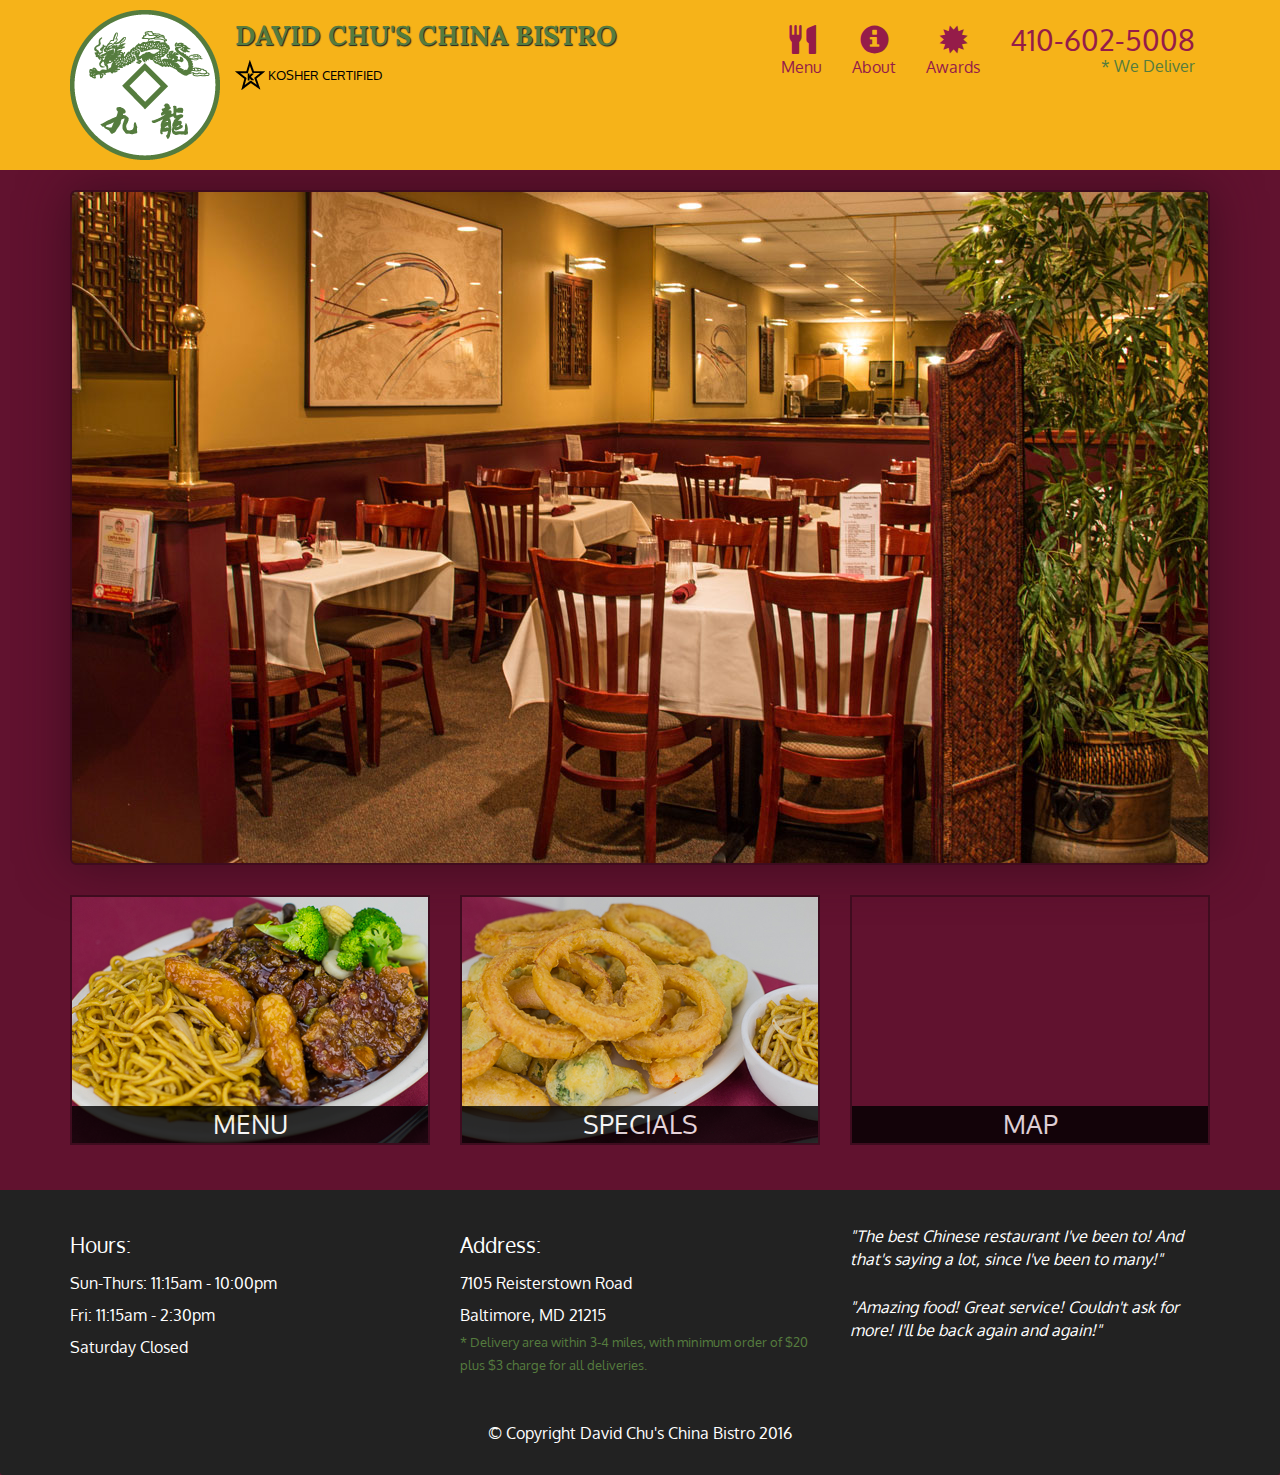
<file: site/corsera-project/index.html>
<!doctype html>
<html lang="en">
  <head>
    <meta charset="utf-8">
    <meta http-equiv="X-UA-Compatible" content="IE=edge">
    <meta name="viewport" content="width=device-width, initial-scale=1">
    <title>David Chu's China Bistro</title>
    <link rel="stylesheet" href="css/bootstrap.min.css">
    <link rel="stylesheet" href="css/styles.css">
    <link href='https://fonts.googleapis.com/css?family=Oxygen:400,300,700' rel='stylesheet' type='text/css'>
    <link href='https://fonts.googleapis.com/css?family=Lora' rel='stylesheet' type='text/css'>
  </head>
<body>
  <header>
    <nav id="header-nav" class="navbar navbar-default">
      <div class="container">
        <div class="navbar-header">
          <a href="index.html" class="pull-left visible-md visible-lg">
            <div id="logo-img"></div>
          </a>

          <div class="navbar-brand">
            <a href="index.html"><h1>David Chu's China Bistro</h1></a>
            <p>
              <img src="images/star-k-logo.png" alt="Kosher certification">
              <span>Kosher Certified</span>
            </p>
          </div>

          <button id="navbarToggle" type="button" class="navbar-toggle collapsed" data-toggle="collapse" data-target="#collapsable-nav" aria-expanded="false">
            <span class="sr-only">Toggle navigation</span>
            <span class="icon-bar"></span>
            <span class="icon-bar"></span>
            <span class="icon-bar"></span>
          </button>
        </div>
        
        <div id="collapsable-nav" class="collapse navbar-collapse">
           <ul id="nav-list" class="nav navbar-nav navbar-right">
            <li class="visible-xs active">
              <a href="index.html">
                <span class="glyphicon glyphicon-home"></span> Home</a>
            </li>
            <li>
              <a href="menu-categories.html">
                <span class="glyphicon glyphicon-cutlery"></span><br class="hidden-xs"> Menu</a>
            </li>
            <li>
              <a href="#">
                <span class="glyphicon glyphicon-info-sign"></span><br class="hidden-xs"> About</a>
            </li>
            <li>
              <a href="#">
                <span class="glyphicon glyphicon-certificate"></span><br class="hidden-xs"> Awards</a>
            </li>
            <li id="phone" class="hidden-xs">
              <a href="tel:410-602-5008">
                <span>410-602-5008</span></a><div>* We Deliver</div>
            </li>
          </ul><!-- #nav-list -->
        </div><!-- .collapse .navbar-collapse -->
      </div><!-- .container -->
    </nav><!-- #header-nav -->
  </header>

  <div id="call-btn" class="visible-xs">
    <a class="btn" href="tel:410-602-5008">
    <span class="glyphicon glyphicon-earphone"></span>
    410-602-5008
    </a>
  </div>
  <div id="xs-deliver" class="text-center visible-xs">* We Deliver</div>

  <div id="main-content" class="container">
    <div class="jumbotron">
      <img src="images/jumbotron_768.jpg" alt="Picture of restaurant" class="img-responsive visible-xs">
    </div>

    <div id="home-tiles" class="row">
      <div class="col-md-4 col-sm-6 col-xs-12">
        <a href="menu-categories.html"><div id="menu-tile"><span>menu</span></div></a>
      </div>
      <div class="col-md-4 col-sm-6 col-xs-12">
        <a href="single-category.html"><div id="specials-tile"><span>specials</span></div></a>
      </div>
      <div class="col-md-4 col-sm-12 col-xs-12">
        <a href="https://www.google.com/maps/place/David+Chu's+China+Bistro/@39.3635874,-76.7138622,17z/data=!4m6!1m3!3m2!1s0x89c81a14e7817803:0xab20a0e99daa17ea!2sDavid+Chu's+China+Bistro!3m1!1s0x89c81a14e7817803:0xab20a0e99daa17ea" target="_blank">
          <div id="map-tile">
            <iframe src="https://www.google.com/maps/embed?pb=!1m18!1m12!1m3!1d3084.675372390488!2d-76.71386218529199!3d39.3635874269356!2m3!1f0!2f0!3f0!3m2!1i1024!2i768!4f13.1!3m3!1m2!1s0x89c81a14e7817803%3A0xab20a0e99daa17ea!2sDavid+Chu&#39;s+China+Bistro!5e0!3m2!1sen!2sus!4v1452824864156" width="100%" height="250" frameborder="0" style="border:0" allowfullscreen></iframe>
            <span>map</span>
          </div>
        </a>
      </div>
    </div><!-- End of #home-tiles -->
  </div><!-- End of #main-content -->

  <footer class="panel-footer">
    <div class="container">
      <div class="row">
        <section id="hours" class="col-sm-4">
          <span>Hours:</span><br>
          Sun-Thurs: 11:15am - 10:00pm<br>
          Fri: 11:15am - 2:30pm<br>
          Saturday Closed
          <hr class="visible-xs">
        </section>
        <section id="address" class="col-sm-4">
          <span>Address:</span><br>
          7105 Reisterstown Road<br>
          Baltimore, MD 21215
          <p>* Delivery area within 3-4 miles, with minimum order of $20 plus $3 charge for all deliveries.</p>
          <hr class="visible-xs">
        </section>
        <section id="testimonials" class="col-sm-4">
          <p>"The best Chinese restaurant I've been to! And that's saying a lot, since I've been to many!"</p>
          <p>"Amazing food! Great service! Couldn't ask for more! I'll be back again and again!"</p>
        </section>
      </div>
      <div class="text-center">&copy; Copyright David Chu's China Bistro 2016</div>
    </div>
  </footer>

  <!-- jQuery (Bootstrap JS plugins depend on it) -->
  <script src="js/jquery-2.1.4.min.js"></script>
  <script src="js/bootstrap.min.js"></script>
  <script src="js/script.js"></script>
</body>
</html>
</file>
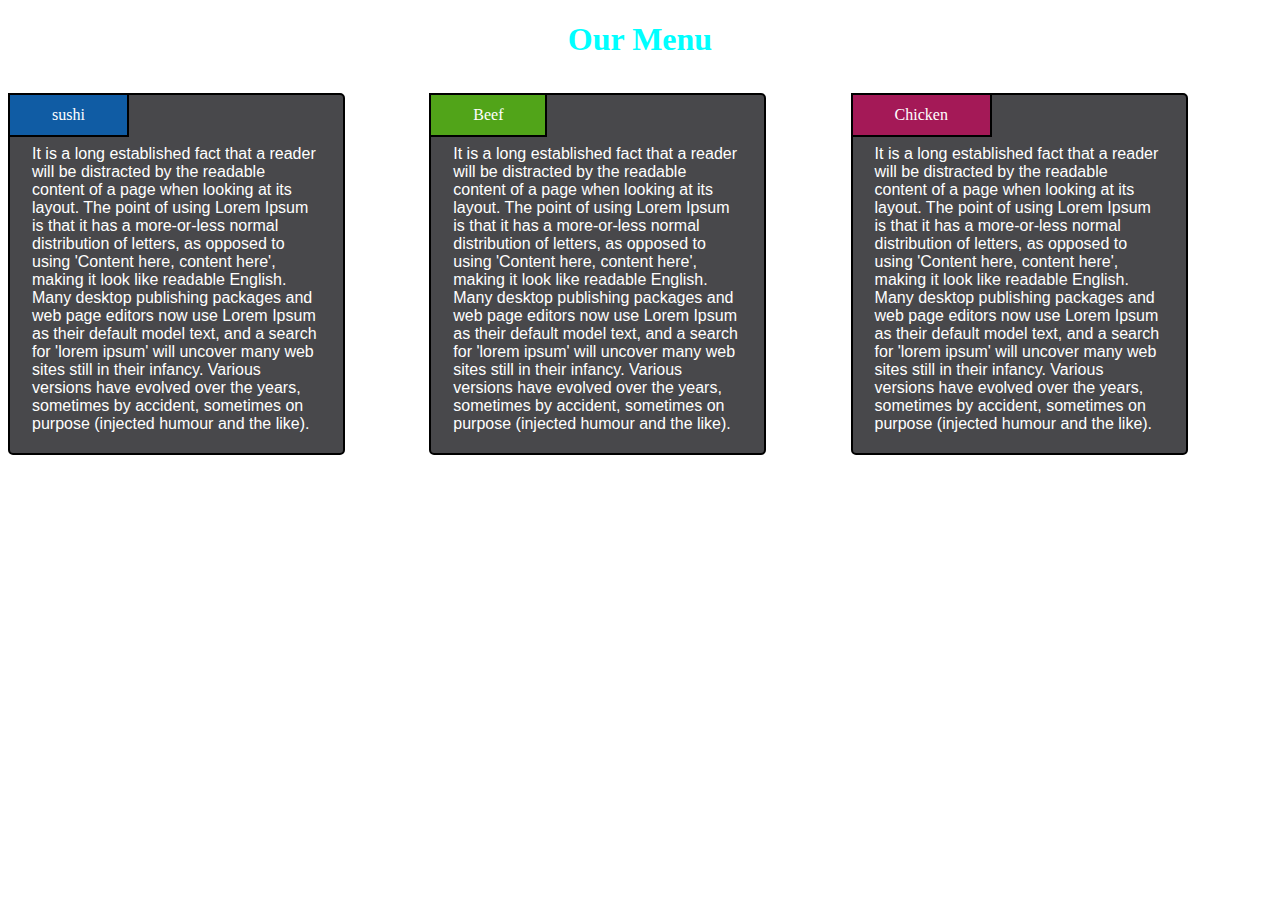
<file: site/mod2_solution/index.html>
<!DOCTYPE html>
<html lang="en">
  <head>
    <meta charset="UTF-8" />
    <meta name="viewport" content="width=device-width, initial-scale=1.0" />
    <link rel="stylesheet" href="css/style.css" type="text/css" />
    <title>solution</title>
  </head>
  <body>
    <h1>Our Menu</h1>
    <div class="row">
      <div class="container col-lg-4 col-md-6 col-sm-12">
        <div class="menu_title_s">sushi</div>
        <div class="menu_detail">
          It is a long established fact that a reader will be distracted by the
          readable content of a page when looking at its layout. The point of
          using Lorem Ipsum is that it has a more-or-less normal distribution of
          letters, as opposed to using 'Content here, content here', making it
          look like readable English. Many desktop publishing packages and web
          page editors now use Lorem Ipsum as their default model text, and a
          search for 'lorem ipsum' will uncover many web sites still in their
          infancy. Various versions have evolved over the years, sometimes by
          accident, sometimes on purpose (injected humour and the like).
        </div>
      </div>
      <div class="container col-lg-4 col-md-6 col-sm-12">
        <div class="menu_title_b">Beef</div>
        <div class="menu_detail">
          It is a long established fact that a reader will be distracted by the
          readable content of a page when looking at its layout. The point of
          using Lorem Ipsum is that it has a more-or-less normal distribution of
          letters, as opposed to using 'Content here, content here', making it
          look like readable English. Many desktop publishing packages and web
          page editors now use Lorem Ipsum as their default model text, and a
          search for 'lorem ipsum' will uncover many web sites still in their
          infancy. Various versions have evolved over the years, sometimes by
          accident, sometimes on purpose (injected humour and the like).
        </div>
      </div>
      <div class="container col-lg-4 col-md-12 col-sm-12">
        <div class="menu_title_c">Chicken</div>
        <div class="menu_detail">
          It is a long established fact that a reader will be distracted by the
          readable content of a page when looking at its layout. The point of
          using Lorem Ipsum is that it has a more-or-less normal distribution of
          letters, as opposed to using 'Content here, content here', making it
          look like readable English. Many desktop publishing packages and web
          page editors now use Lorem Ipsum as their default model text, and a
          search for 'lorem ipsum' will uncover many web sites still in their
          infancy. Various versions have evolved over the years, sometimes by
          accident, sometimes on purpose (injected humour and the like).
        </div>
      </div>
    </div>
  </body>
</html>
</file>
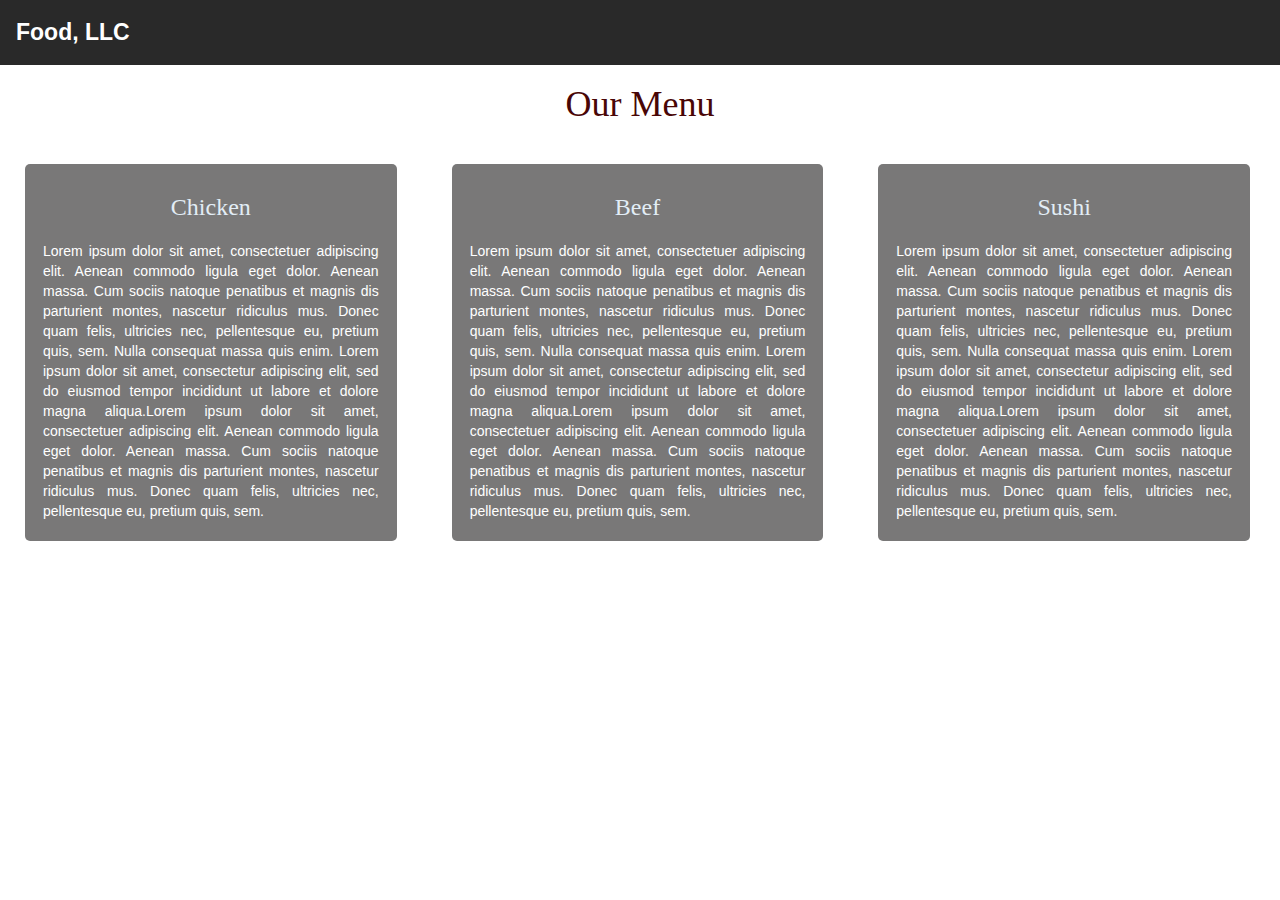
<file: site/module3-solution/index.html>
<!DOCTYPE html>
<html lang="en">
  <head>
    <meta charset="UTF-8" />
    <meta name="viewport" content="width=device-width, initial-scale=1.0" />
    <title>Module 3</title>
    <link
      rel="stylesheet"
      href="https://maxcdn.bootstrapcdn.com/bootstrap/3.3.7/css/bootstrap.min.css"
    />
    <link rel="stylesheet" href="style.css" />
  </head>
  <body>
    <header>
      <nav class="navbar" id="header">
        <div class="container">
          <div class="navbar-header">
            <button
              type="button"
              class="navbar-toggle collapsed"
              data-toggle="collapse"
              data-target="#my-nav"
              aria-expanded="false"
            >
              <span class="sr-only">Toggle navigation</span>
              <span class="icon-bar"></span>
              <span class="icon-bar"></span>
              <span class="icon-bar"></span>
            </button>
            <div class="nav-logo-title"><a href="#">Food, LLC</a></div>
          </div>
          <div class="collapse" id="my-nav">
            <ul class="nav navbar-nav visible-xs">
              <li><a class="menu-item" href="#">Chicken</a></li>
              <li><a class="menu-item" href="#">Beef</a></li>
              <li><a class="menu-item" href="#">Sushi</a></li>
            </ul>
          </div>
        </div>
      </nav>
    </header>
    <h1 class="main-text-title">Our Menu</h1>

    <div class="row">
      <div class="col-lg-4 col-md-6 col-sm-12">
        <section class="content">
          <h3 class="menu-title">Chicken</h3>
          <p class="menu-text">
            Lorem ipsum dolor sit amet, consectetuer adipiscing elit. Aenean
            commodo ligula eget dolor. Aenean massa. Cum sociis natoque
            penatibus et magnis dis parturient montes, nascetur ridiculus mus.
            Donec quam felis, ultricies nec, pellentesque eu, pretium quis, sem.
            Nulla consequat massa quis enim. Lorem ipsum dolor sit amet,
            consectetur adipiscing elit, sed do eiusmod tempor incididunt ut
            labore et dolore magna aliqua.Lorem ipsum dolor sit amet,
            consectetuer adipiscing elit. Aenean commodo ligula eget dolor.
            Aenean massa. Cum sociis natoque penatibus et magnis dis parturient
            montes, nascetur ridiculus mus. Donec quam felis, ultricies nec,
            pellentesque eu, pretium quis, sem.
          </p>
        </section>
      </div>
      <div class="col-lg-4 col-md-6 col-sm-12">
        <section class="content">
          <h3 class="menu-title">Beef</h3>
          <p class="menu-text">
            Lorem ipsum dolor sit amet, consectetuer adipiscing elit. Aenean
            commodo ligula eget dolor. Aenean massa. Cum sociis natoque
            penatibus et magnis dis parturient montes, nascetur ridiculus mus.
            Donec quam felis, ultricies nec, pellentesque eu, pretium quis, sem.
            Nulla consequat massa quis enim. Lorem ipsum dolor sit amet,
            consectetur adipiscing elit, sed do eiusmod tempor incididunt ut
            labore et dolore magna aliqua.Lorem ipsum dolor sit amet,
            consectetuer adipiscing elit. Aenean commodo ligula eget dolor.
            Aenean massa. Cum sociis natoque penatibus et magnis dis parturient
            montes, nascetur ridiculus mus. Donec quam felis, ultricies nec,
            pellentesque eu, pretium quis, sem.
          </p>
        </section>
      </div>
      <div class="col-lg-4 col-md-12 col-sm-12">
        <section class="content">
          <h3 class="menu-title">Sushi</h3>
          <p class="menu-text">
            Lorem ipsum dolor sit amet, consectetuer adipiscing elit. Aenean
            commodo ligula eget dolor. Aenean massa. Cum sociis natoque
            penatibus et magnis dis parturient montes, nascetur ridiculus mus.
            Donec quam felis, ultricies nec, pellentesque eu, pretium quis, sem.
            Nulla consequat massa quis enim. Lorem ipsum dolor sit amet,
            consectetur adipiscing elit, sed do eiusmod tempor incididunt ut
            labore et dolore magna aliqua.Lorem ipsum dolor sit amet,
            consectetuer adipiscing elit. Aenean commodo ligula eget dolor.
            Aenean massa. Cum sociis natoque penatibus et magnis dis parturient
            montes, nascetur ridiculus mus. Donec quam felis, ultricies nec,
            pellentesque eu, pretium quis, sem.
          </p>
        </section>
      </div>
    </div>
    <script
      src="https://code.jquery.com/jquery-3.2.1.slim.min.js"
      integrity="sha384-KJ3o2DKtIkvYIK3UENzmM7KCkRr/rE9/Qpg6aAZGJwFDMVNA/GpGFF93hXpG5KkN"
      crossorigin="anonymous"
    ></script>
    <script
      src="https://cdn.jsdelivr.net/npm/popper.js@1.12.9/dist/umd/popper.min.js"
      integrity="sha384-ApNbgh9B+Y1QKtv3Rn7W3mgPxhU9K/ScQsAP7hUibX39j7fakFPskvXusvfa0b4Q"
      crossorigin="anonymous"
    ></script>
    <script
      src="https://cdn.jsdelivr.net/npm/bootstrap@4.0.0/dist/js/bootstrap.min.js"
      integrity="sha384-JZR6Spejh4U02d8jOt6vLEHfe/JQGiRRSQQxSfFWpi1MquVdAyjUar5+76PVCmYl"
      crossorigin="anonymous"
    ></script>
  </body>
</html>
</file>
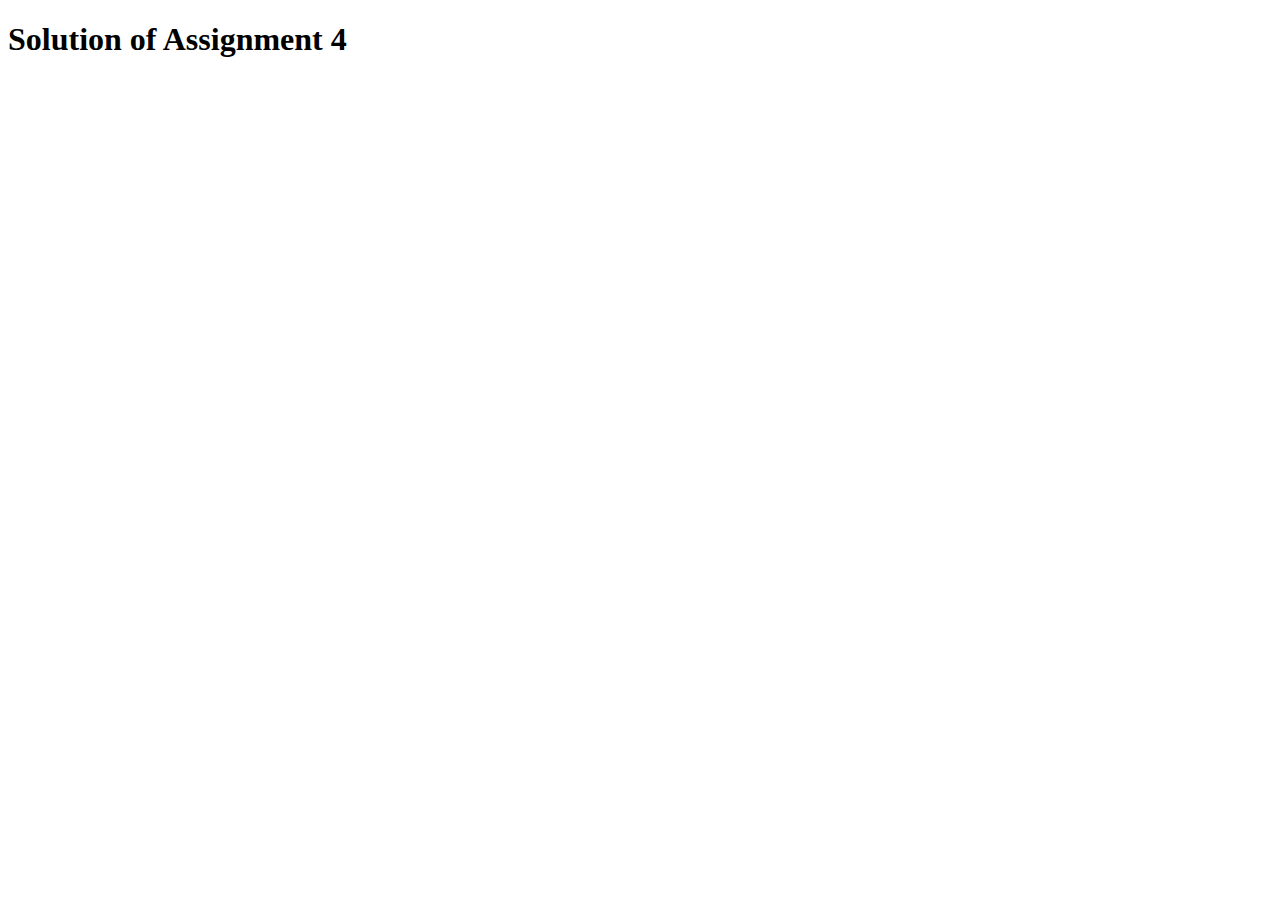
<file: site/module4-solution/index.html>
<!DOCTYPE html>
<html>
  <head>
    <meta charset="utf-8" />
    <title>Assignment Solution for Module 4</title>
    <script src="SpeakHello.js"></script>
    <script src="SpeakGoodBye.js"></script>
    <script src="script.js"></script>
  </head>

  <body>
    <h1>Solution of Assignment 4</h1>
  </body>
</html>
</file>
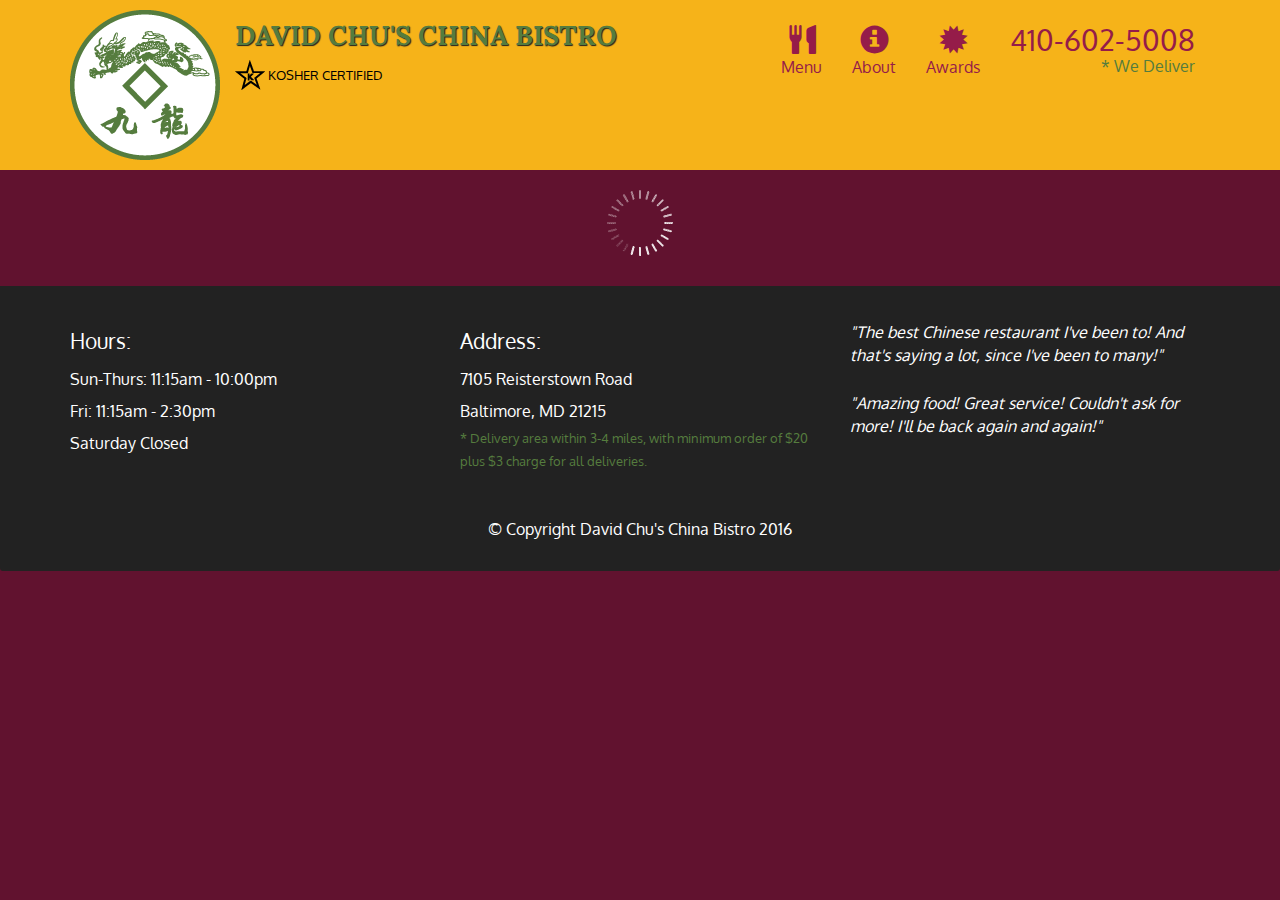
<file: site/module5-solution/index.html>
<!DOCTYPE html>
<html lang="en">
  <head>
    <meta charset="utf-8" />
    <meta http-equiv="X-UA-Compatible" content="IE=edge" />
    <meta name="viewport" content="width=device-width, initial-scale=1" />
    <title>David Chu's China Bistro</title>
    <link rel="stylesheet" href="css/bootstrap.min.css" />
    <link rel="stylesheet" href="css/styles.css" />
    <link
      href="https://fonts.googleapis.com/css?family=Oxygen:400,300,700"
      rel="stylesheet"
      type="text/css"
    />
    <link
      href="https://fonts.googleapis.com/css?family=Lora"
      rel="stylesheet"
      type="text/css"
    />
  </head>
  <body>
    <header>
      <nav id="header-nav" class="navbar navbar-default">
        <div class="container">
          <div class="navbar-header">
            <a href="index.html" class="pull-left visible-md visible-lg">
              <div id="logo-img" alt="Logo image"></div>
            </a>

            <div class="navbar-brand">
              <a href="index.html"><h1>David Chu's China Bistro</h1></a>
              <p>
                <img src="images/star-k-logo.png" alt="Kosher certification" />
                <span>Kosher Certified</span>
              </p>
            </div>

            <button
              id="navbarToggle"
              type="button"
              class="navbar-toggle collapsed"
              data-toggle="collapse"
              data-target="#collapsable-nav"
              aria-expanded="false"
            >
              <span class="sr-only">Toggle navigation</span>
              <span class="icon-bar"></span>
              <span class="icon-bar"></span>
              <span class="icon-bar"></span>
            </button>
          </div>

          <div id="collapsable-nav" class="collapse navbar-collapse">
            <ul id="nav-list" class="nav navbar-nav navbar-right">
              <li id="navHomeButton" class="visible-xs active">
                <a href="index.html">
                  <span class="glyphicon glyphicon-home"></span> Home</a
                >
              </li>
              <li id="navMenuButton">
                <a href="#" onclick="$dc.loadMenuCategories();">
                  <span class="glyphicon glyphicon-cutlery"></span
                  ><br class="hidden-xs" />
                  Menu</a
                >
              </li>
              <li>
                <a href="#">
                  <span class="glyphicon glyphicon-info-sign"></span
                  ><br class="hidden-xs" />
                  About</a
                >
              </li>
              <li>
                <a href="#">
                  <span class="glyphicon glyphicon-certificate"></span
                  ><br class="hidden-xs" />
                  Awards</a
                >
              </li>
              <li id="phone" class="hidden-xs">
                <a href="tel:410-602-5008"> <span>410-602-5008</span></a>
                <div>* We Deliver</div>
              </li>
            </ul>
            <!-- #nav-list -->
          </div>
          <!-- .collapse .navbar-collapse -->
        </div>
        <!-- .container -->
      </nav>
      <!-- #header-nav -->
    </header>

    <div id="call-btn" class="visible-xs">
      <a class="btn" href="tel:410-602-5008">
        <span class="glyphicon glyphicon-earphone"></span>
        410-602-5008
      </a>
    </div>
    <div id="xs-deliver" class="text-center visible-xs">* We Deliver</div>

    <div id="main-content" class="container"></div>

    <footer class="panel-footer">
      <div class="container">
        <div class="row">
          <section id="hours" class="col-sm-4">
            <span>Hours:</span><br />
            Sun-Thurs: 11:15am - 10:00pm<br />
            Fri: 11:15am - 2:30pm<br />
            Saturday Closed
            <hr class="visible-xs" />
          </section>
          <section id="address" class="col-sm-4">
            <span>Address:</span><br />
            7105 Reisterstown Road<br />
            Baltimore, MD 21215
            <p>
              * Delivery area within 3-4 miles, with minimum order of $20 plus
              $3 charge for all deliveries.
            </p>
            <hr class="visible-xs" />
          </section>
          <section id="testimonials" class="col-sm-4">
            <p>
              "The best Chinese restaurant I've been to! And that's saying a
              lot, since I've been to many!"
            </p>
            <p>
              "Amazing food! Great service! Couldn't ask for more! I'll be back
              again and again!"
            </p>
          </section>
        </div>
        <div class="text-center">
          &copy; Copyright David Chu's China Bistro 2016
        </div>
      </div>
    </footer>

    <!-- jQuery (Bootstrap JS plugins depend on it) -->
    <script src="js/jquery-2.1.4.min.js"></script>
    <script src="js/bootstrap.min.js"></script>
    <script src="js/ajax-utils.js"></script>
    <script src="js/script.js"></script>
  </body>
</html>
</file>
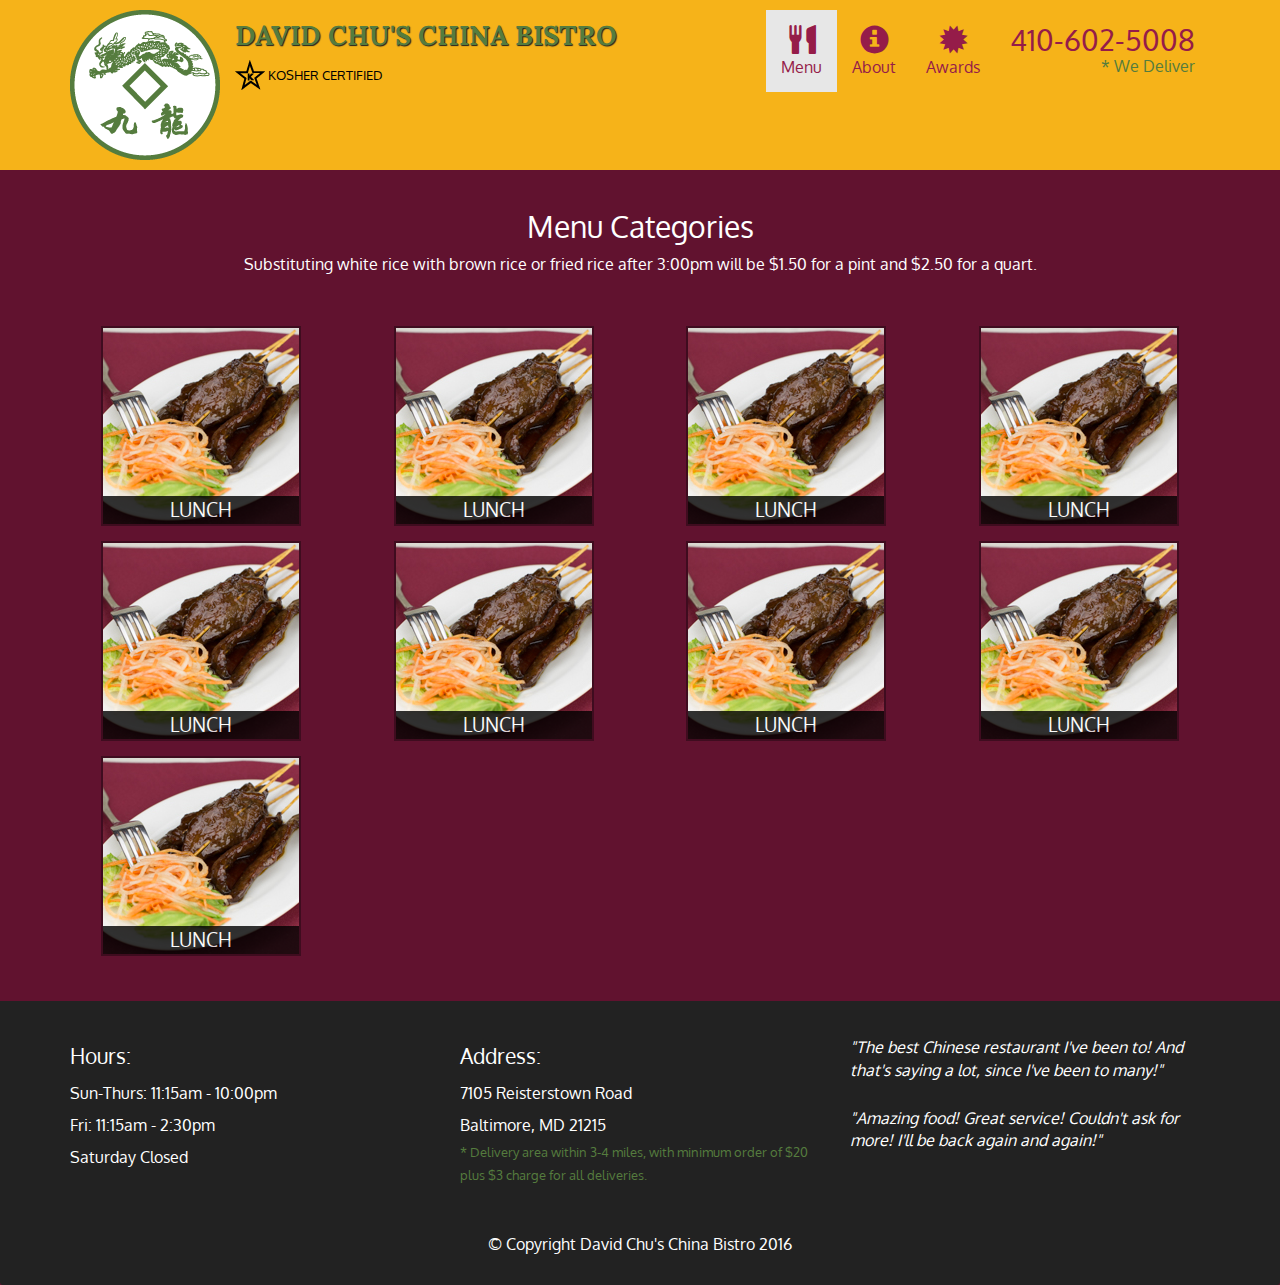
<file: site/corsera-project/menu-categories.html>
<!doctype html>
<html lang="en">
  <head>
    <meta charset="utf-8">
    <meta http-equiv="X-UA-Compatible" content="IE=edge">
    <meta name="viewport" content="width=device-width, initial-scale=1">
    <title>David Chu's China Bistro</title>
    <link rel="stylesheet" href="css/bootstrap.min.css">
    <link rel="stylesheet" href="css/styles.css">
    <link href='https://fonts.googleapis.com/css?family=Oxygen:400,300,700' rel='stylesheet' type='text/css'>
    <link href='https://fonts.googleapis.com/css?family=Lora' rel='stylesheet' type='text/css'>
  </head>
<body>
  <header>
    <nav id="header-nav" class="navbar navbar-default">
      <div class="container">
        <div class="navbar-header">
          <a href="index.html" class="pull-left visible-md visible-lg">
            <div id="logo-img"></div>
          </a>

          <div class="navbar-brand">
            <a href="index.html"><h1>David Chu's China Bistro</h1></a>
            <p>
              <img src="images/star-k-logo.png" alt="Kosher certification">
              <span>Kosher Certified</span>
            </p>
          </div>

          <button type="button" class="navbar-toggle collapsed" data-toggle="collapse" data-target="#collapsable-nav" aria-expanded="false">
            <span class="sr-only">Toggle navigation</span>
            <span class="icon-bar"></span>
            <span class="icon-bar"></span>
            <span class="icon-bar"></span>
          </button>
        </div>
        
        <div id="collapsable-nav" class="collapse navbar-collapse">
           <ul id="nav-list" class="nav navbar-nav navbar-right">
            <li class="visible-xs">
              <a href="index.html">
                <span class="glyphicon glyphicon-home"></span> Home</a>
            </li>
            <li class="active">
              <a href="menu-categories.html">
                <span class="glyphicon glyphicon-cutlery"></span><br class="hidden-xs"> Menu</a>
            </li>
            <li>
              <a href="#">
                <span class="glyphicon glyphicon-info-sign"></span><br class="hidden-xs"> About</a>
            </li>
            <li>
              <a href="#">
                <span class="glyphicon glyphicon-certificate"></span><br class="hidden-xs"> Awards</a>
            </li>
            <li id="phone" class="hidden-xs">
              <a href="tel:410-602-5008">
                <span>410-602-5008</span></a><div>* We Deliver</div>
            </li>
          </ul><!-- #nav-list -->
        </div><!-- .collapse .navbar-collapse -->
      </div><!-- .container -->
    </nav><!-- #header-nav -->
  </header>

  <div id="call-btn" class="visible-xs">
    <a class="btn" href="tel:410-602-5008">
    <span class="glyphicon glyphicon-earphone"></span>
    410-602-5008
    </a>
  </div>
  <div id="xs-deliver" class="text-center visible-xs">* We Deliver</div>

  <div id="main-content" class="container">
    <h2 id="menu-categories-title" class="text-center">Menu Categories</h2>
    <div class="text-center">
      Substituting white rice with brown rice or fried rice after 3:00pm will be $1.50 for a pint and $2.50 for a quart.
    </div>

    <section class="row">
      <div class="col-md-3 col-sm-4 col-xs-6 col-xxs-12">
        <a href="single-category.html">
          <div class="category-tile">
            <img width="200" height="200" src="images/menu/B/B.jpg" alt="Lunch">
            <span>Lunch</span>
          </div>
        </a>
      </div>
      <div class="col-md-3 col-sm-4 col-xs-6 col-xxs-12">
        <a href="single-category.html">
          <div class="category-tile">
            <img width="200" height="200" src="images/menu/B/B.jpg" alt="Lunch">
            <span>Lunch</span>
          </div>
        </a>
      </div>
      <div class="col-md-3 col-sm-4 col-xs-6 col-xxs-12">
        <a href="single-category.html">
          <div class="category-tile">
            <img width="200" height="200" src="images/menu/B/B.jpg" alt="Lunch">
            <span>Lunch</span>
          </div>
        </a>
      </div>
      <div class="col-md-3 col-sm-4 col-xs-6 col-xxs-12">
        <a href="single-category.html">
          <div class="category-tile">
            <img width="200" height="200" src="images/menu/B/B.jpg" alt="Lunch">
            <span>Lunch</span>
          </div>
        </a>
      </div>
      <div class="col-md-3 col-sm-4 col-xs-6 col-xxs-12">
        <a href="single-category.html">
          <div class="category-tile">
            <img width="200" height="200" src="images/menu/B/B.jpg" alt="Lunch">
            <span>Lunch</span>
          </div>
        </a>
      </div>
      <div class="col-md-3 col-sm-4 col-xs-6 col-xxs-12">
        <a href="single-category.html">
          <div class="category-tile">
            <img width="200" height="200" src="images/menu/B/B.jpg" alt="Lunch">
            <span>Lunch</span>
          </div>
        </a>
      </div>
      <div class="col-md-3 col-sm-4 col-xs-6 col-xxs-12">
        <a href="single-category.html">
          <div class="category-tile">
            <img width="200" height="200" src="images/menu/B/B.jpg" alt="Lunch">
            <span>Lunch</span>
          </div>
        </a>
      </div>
      <div class="col-md-3 col-sm-4 col-xs-6 col-xxs-12">
        <a href="single-category.html">
          <div class="category-tile">
            <img width="200" height="200" src="images/menu/B/B.jpg" alt="Lunch">
            <span>Lunch</span>
          </div>
        </a>
      </div>
      <div class="col-md-3 col-sm-4 col-xs-6 col-xxs-12">
        <a href="single-category.html">
          <div class="category-tile">
            <img width="200" height="200" src="images/menu/B/B.jpg" alt="Lunch">
            <span>Lunch</span>
          </div>
        </a>
      </div>
    </section>

  </div><!-- End of #main-content -->

  <footer class="panel-footer">
    <div class="container">
      <div class="row">
        <section id="hours" class="col-sm-4">
          <span>Hours:</span><br>
          Sun-Thurs: 11:15am - 10:00pm<br>
          Fri: 11:15am - 2:30pm<br>
          Saturday Closed
          <hr class="visible-xs">
        </section>
        <section id="address" class="col-sm-4">
          <span>Address:</span><br>
          7105 Reisterstown Road<br>
          Baltimore, MD 21215
          <p>* Delivery area within 3-4 miles, with minimum order of $20 plus $3 charge for all deliveries.</p>
          <hr class="visible-xs">
        </section>
        <section id="testimonials" class="col-sm-4">
          <p>"The best Chinese restaurant I've been to! And that's saying a lot, since I've been to many!"</p>
          <p>"Amazing food! Great service! Couldn't ask for more! I'll be back again and again!"</p>
        </section>
      </div>
      <div class="text-center">&copy; Copyright David Chu's China Bistro 2016</div>
    </div>
  </footer>

  <!-- jQuery (Bootstrap JS plugins depend on it) -->
  <script src="js/jquery-2.1.4.min.js"></script>
  <script src="js/bootstrap.min.js"></script>
  <script src="js/script.js"></script>
</body>
</html>
</file>
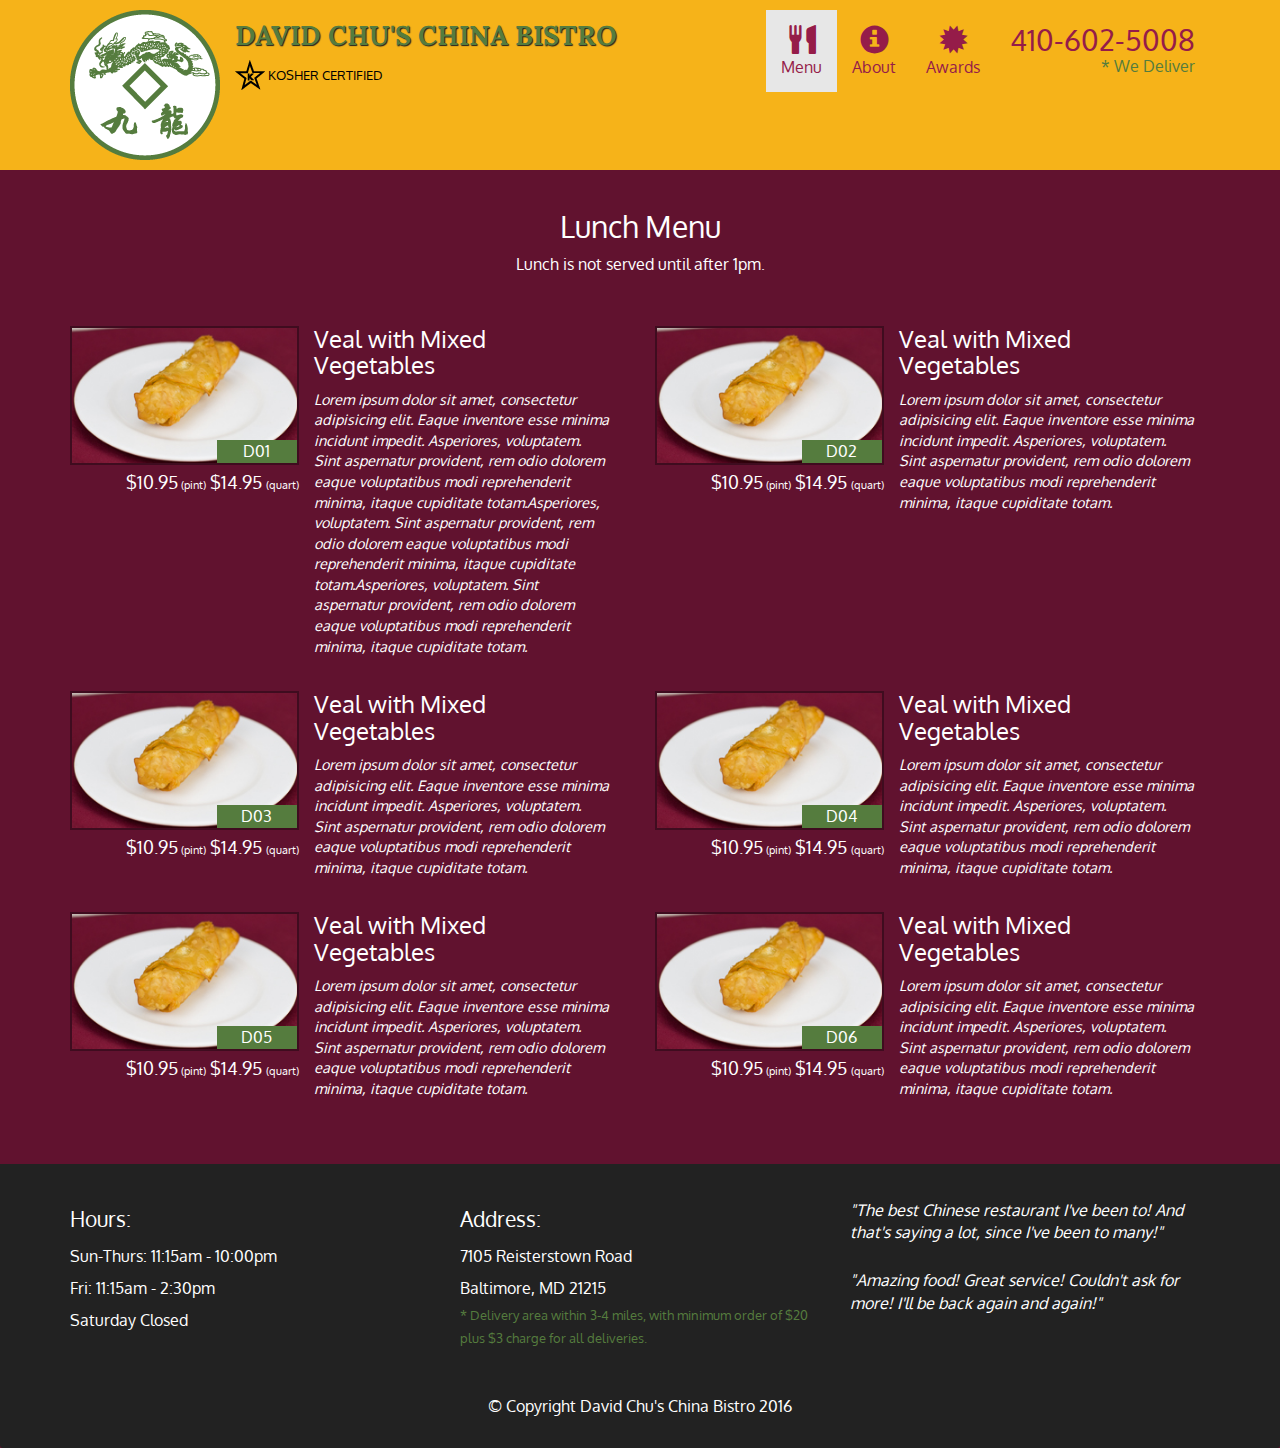
<file: site/corsera-project/single-category.html>
<!doctype html>
<html lang="en">
  <head>
    <meta charset="utf-8">
    <meta http-equiv="X-UA-Compatible" content="IE=edge">
    <meta name="viewport" content="width=device-width, initial-scale=1">
    <title>David Chu's China Bistro</title>
    <link rel="stylesheet" href="css/bootstrap.min.css">
    <link rel="stylesheet" href="css/styles.css">
    <link href='https://fonts.googleapis.com/css?family=Oxygen:400,300,700' rel='stylesheet' type='text/css'>
    <link href='https://fonts.googleapis.com/css?family=Lora' rel='stylesheet' type='text/css'>
  </head>
<body>
  <header>
    <nav id="header-nav" class="navbar navbar-default">
      <div class="container">
        <div class="navbar-header">
          <a href="index.html" class="pull-left visible-md visible-lg">
            <div id="logo-img"></div>
          </a>

          <div class="navbar-brand">
            <a href="index.html"><h1>David Chu's China Bistro</h1></a>
            <p>
              <img src="images/star-k-logo.png" alt="Kosher certification">
              <span>Kosher Certified</span>
            </p>
          </div>

          <button type="button" class="navbar-toggle collapsed" data-toggle="collapse" data-target="#collapsable-nav" aria-expanded="false">
            <span class="sr-only">Toggle navigation</span>
            <span class="icon-bar"></span>
            <span class="icon-bar"></span>
            <span class="icon-bar"></span>
          </button>
        </div>
        
        <div id="collapsable-nav" class="collapse navbar-collapse">
           <ul id="nav-list" class="nav navbar-nav navbar-right">
            <li class="visible-xs">
              <a href="index.html">
                <span class="glyphicon glyphicon-home"></span> Home</a>
            </li>
            <li class="active">
              <a href="menu-categories.html">
                <span class="glyphicon glyphicon-cutlery"></span><br class="hidden-xs"> Menu</a>
            </li>
            <li>
              <a href="#">
                <span class="glyphicon glyphicon-info-sign"></span><br class="hidden-xs"> About</a>
            </li>
            <li>
              <a href="#">
                <span class="glyphicon glyphicon-certificate"></span><br class="hidden-xs"> Awards</a>
            </li>
            <li id="phone" class="hidden-xs">
              <a href="tel:410-602-5008">
                <span>410-602-5008</span></a><div>* We Deliver</div>
            </li>
          </ul><!-- #nav-list -->
        </div><!-- .collapse .navbar-collapse -->
      </div><!-- .container -->
    </nav><!-- #header-nav -->
  </header>

  <div id="call-btn" class="visible-xs">
    <a class="btn" href="tel:410-602-5008">
    <span class="glyphicon glyphicon-earphone"></span>
    410-602-5008
    </a>
  </div>
  <div id="xs-deliver" class="text-center visible-xs">* We Deliver</div>

  <div id="main-content" class="container">
    <h2 id="menu-categories-title" class="text-center">Lunch Menu</h2>
    <div class="text-center">Lunch is not served until after 1pm.</div>

    <section class="row">
      <div class="menu-item-tile col-md-6">
        <div class="row">
          <div class="col-sm-5">
            <div class="menu-item-photo">
              <div>D01</div>
              <img class="img-responsive" width="250" height="150" src="images/menu/B/B-1.jpg" alt="Item">
            </div>
            <div class="menu-item-price">$10.95<span> (pint)</span> $14.95 <span>(quart)</span></div>
          </div>
          <div class="menu-item-description col-sm-7">
            <h3 class="menu-item-title">Veal with Mixed Vegetables</h3>
            <p class="menu-item-details">Lorem ipsum dolor sit amet, consectetur adipisicing elit. Eaque inventore esse minima incidunt impedit. Asperiores, voluptatem. Sint aspernatur provident, rem odio dolorem eaque voluptatibus modi reprehenderit minima, itaque cupiditate totam.Asperiores, voluptatem. Sint aspernatur provident, rem odio dolorem eaque voluptatibus modi reprehenderit minima, itaque cupiditate totam.Asperiores, voluptatem. Sint aspernatur provident, rem odio dolorem eaque voluptatibus modi reprehenderit minima, itaque cupiditate totam.</p>
          </div>
        </div>
        <hr class="visible-xs">
      </div>

      <div class="menu-item-tile col-md-6">
        <div class="row">
          <div class="col-sm-5">
            <div class="menu-item-photo">
              <div>D02</div>
              <img class="img-responsive" width="250" height="150" src="images/menu/B/B-1.jpg" alt="Item">
            </div>
            <div class="menu-item-price">$10.95<span> (pint)</span> $14.95 <span>(quart)</span></div>
          </div>
          <div class="menu-item-description col-sm-7">
            <h3 class="menu-item-title">Veal with Mixed Vegetables</h3>
            <p class="menu-item-details">Lorem ipsum dolor sit amet, consectetur adipisicing elit. Eaque inventore esse minima incidunt impedit. Asperiores, voluptatem. Sint aspernatur provident, rem odio dolorem eaque voluptatibus modi reprehenderit minima, itaque cupiditate totam.</p>
          </div>
        </div>
        <hr class="visible-xs">
      </div>
      <!-- Add after every 2nd menu-item-tile -->
      <div class="clearfix visible-lg-block visible-md-block"></div>

      <div class="menu-item-tile col-md-6">
        <div class="row">
          <div class="col-sm-5">
            <div class="menu-item-photo">
              <div>D03</div>
              <img class="img-responsive" width="250" height="150" src="images/menu/B/B-1.jpg" alt="Item">
            </div>
            <div class="menu-item-price">$10.95<span> (pint)</span> $14.95 <span>(quart)</span></div>
          </div>
          <div class="menu-item-description col-sm-7">
            <h3 class="menu-item-title">Veal with Mixed Vegetables</h3>
            <p class="menu-item-details">Lorem ipsum dolor sit amet, consectetur adipisicing elit. Eaque inventore esse minima incidunt impedit. Asperiores, voluptatem. Sint aspernatur provident, rem odio dolorem eaque voluptatibus modi reprehenderit minima, itaque cupiditate totam.</p>
          </div>
        </div>
        <hr class="visible-xs">
      </div>

      <div class="menu-item-tile col-md-6">
        <div class="row">
          <div class="col-sm-5">
            <div class="menu-item-photo">
              <div>D04</div>
              <img class="img-responsive" width="250" height="150" src="images/menu/B/B-1.jpg" alt="Item">
            </div>
            <div class="menu-item-price">$10.95<span> (pint)</span> $14.95 <span>(quart)</span></div>
          </div>
          <div class="menu-item-description col-sm-7">
            <h3 class="menu-item-title">Veal with Mixed Vegetables</h3>
            <p class="menu-item-details">Lorem ipsum dolor sit amet, consectetur adipisicing elit. Eaque inventore esse minima incidunt impedit. Asperiores, voluptatem. Sint aspernatur provident, rem odio dolorem eaque voluptatibus modi reprehenderit minima, itaque cupiditate totam.</p>
          </div>
        </div>
        <hr class="visible-xs">
      </div>
      <!-- Add after every 2nd menu-item-tile -->
      <div class="clearfix visible-lg-block visible-md-block"></div>

      <div class="menu-item-tile col-md-6">
        <div class="row">
          <div class="col-sm-5">
            <div class="menu-item-photo">
              <div>D05</div>
              <img class="img-responsive" width="250" height="150" src="images/menu/B/B-1.jpg" alt="Item">
            </div>
            <div class="menu-item-price">$10.95<span> (pint)</span> $14.95 <span>(quart)</span></div>
          </div>
          <div class="menu-item-description col-sm-7">
            <h3 class="menu-item-title">Veal with Mixed Vegetables</h3>
            <p class="menu-item-details">Lorem ipsum dolor sit amet, consectetur adipisicing elit. Eaque inventore esse minima incidunt impedit. Asperiores, voluptatem. Sint aspernatur provident, rem odio dolorem eaque voluptatibus modi reprehenderit minima, itaque cupiditate totam.</p>
          </div>
        </div>
        <hr class="visible-xs">
      </div>

      <div class="menu-item-tile col-md-6">
        <div class="row">
          <div class="col-sm-5">
            <div class="menu-item-photo">
              <div>D06</div>
              <img class="img-responsive" width="250" height="150" src="images/menu/B/B-1.jpg" alt="Item">
            </div>
            <div class="menu-item-price">$10.95<span> (pint)</span> $14.95 <span>(quart)</span></div>
          </div>
          <div class="menu-item-description col-sm-7">
            <h3 class="menu-item-title">Veal with Mixed Vegetables</h3>
            <p class="menu-item-details">Lorem ipsum dolor sit amet, consectetur adipisicing elit. Eaque inventore esse minima incidunt impedit. Asperiores, voluptatem. Sint aspernatur provident, rem odio dolorem eaque voluptatibus modi reprehenderit minima, itaque cupiditate totam.</p>
          </div>
        </div>
        <hr class="visible-xs">
      </div>
      <!-- Add after every 2nd menu-item-tile -->
      <div class="clearfix visible-lg-block visible-md-block"></div>

    </section>

  </div><!-- End of #main-content -->

  <footer class="panel-footer">
    <div class="container">
      <div class="row">
        <section id="hours" class="col-sm-4">
          <span>Hours:</span><br>
          Sun-Thurs: 11:15am - 10:00pm<br>
          Fri: 11:15am - 2:30pm<br>
          Saturday Closed
          <hr class="visible-xs">
        </section>
        <section id="address" class="col-sm-4">
          <span>Address:</span><br>
          7105 Reisterstown Road<br>
          Baltimore, MD 21215
          <p>* Delivery area within 3-4 miles, with minimum order of $20 plus $3 charge for all deliveries.</p>
          <hr class="visible-xs">
        </section>
        <section id="testimonials" class="col-sm-4">
          <p>"The best Chinese restaurant I've been to! And that's saying a lot, since I've been to many!"</p>
          <p>"Amazing food! Great service! Couldn't ask for more! I'll be back again and again!"</p>
        </section>
      </div>
      <div class="text-center">&copy; Copyright David Chu's China Bistro 2016</div>
    </div>
  </footer>

  <!-- jQuery (Bootstrap JS plugins depend on it) -->
  <script src="js/jquery-2.1.4.min.js"></script>
  <script src="js/bootstrap.min.js"></script>
  <script src="js/script.js"></script>
</body>
</html>
</file>
<file: site/corsera-project/css/styles.css>
body {
  font-size: 16px;
  color: #fff;
  background-color: #61122f;
  font-family: 'Oxygen', sans-serif;
}

/** HEADER **/
#header-nav {
  background-color: #f6b319;
  border-radius: 0;
  border: 0;
}

#logo-img {
  background: url('../images/restaurant-logo_large.png') no-repeat;
  width: 150px;
  height: 150px;
  margin: 10px 15px 10px 0;
}

.navbar-brand {
  padding-top: 25px;
}
.navbar-brand h1 { /* Restaurant name */
  font-family: 'Lora', serif;
  color: #557c3e;
  font-size: 1.5em;
  text-transform: uppercase;
  font-weight: bold;
  text-shadow: 1px 1px 1px #222;
  margin-top: 0;
  margin-bottom: 0;
  line-height: .75;
}
.navbar-brand a:hover, .navbar-brand a:focus {
  text-decoration: none;
}
.navbar-brand p { /* Kosher cert */
  color: #000;
  text-transform: uppercase;
  font-size: .7em;
  margin-top: 15px;
}
.navbar-brand p span { /* Star-K */
  vertical-align: middle;
}

#nav-list {
  margin-top: 10px;
}
#nav-list a {
  color: #951C49;
  text-align: center;
}
#nav-list a:hover {
  background: #E7E7E7;
}
#nav-list a span {
  font-size: 1.8em;
}

#phone {
  margin-top: 5px;
}
#phone a { /* Phone number */
  text-align: right;
  padding-bottom: 0;
}
#phone div { /* We Deliver */
  color: #557c3e;
  text-align: right;
  padding-right: 15px;
}

.navbar-header button.navbar-toggle, .navbar-header .icon-bar {
  border: 1px solid #61122f;
}
.navbar-header button.navbar-toggle {
  clear: both;
  margin-top: -30px;
}
/* END HEADER */

/* FOOTER */
.panel-footer {
  margin-top: 30px;
  padding-top: 35px;
  padding-bottom: 30px;
  background-color: #222;
  border-top: 0;
}
.panel-footer div.row {
  margin-bottom: 35px;
}
#hours, #address {
  line-height: 2;
}
#hours > span, #address > span {
  font-size: 1.3em;
}
#address p {
  color: #557c3e;
  font-size: .8em;
  line-height: 1.8;
}
#testimonials {
  font-style: italic;
}
#testimonials p:nth-child(2) {
  margin-top: 25px;
}
/* END FOOTER */



/* HOME PAGE */
.container .jumbotron {
  box-shadow: 0 0 50px #3F0C1F;
  border: 2px solid #3F0C1F;
}

#menu-tile, #specials-tile, #map-tile {
  height: 250px;
  width: 100%;
  margin-bottom: 15px;
  position: relative;
  border: 2px solid #3F0C1F;
  overflow: hidden;
}
#menu-tile:hover, #specials-tile:hover, #map-tile:hover {
  box-shadow: 0 1px 5px 1px #cccccc;
}
#menu-tile {
  background: url('../images/menu-tile.jpg') no-repeat;
  background-position: center;
}
#specials-tile {
  background: url('../images/specials-tile.jpg') no-repeat;
  background-position: center;
}
#menu-tile span, #specials-tile span, #map-tile span {
  position: absolute;
  bottom: 0;
  right: 0;
  width: 100%;
  text-align: center;
  font-size: 1.6em;
  text-transform: uppercase;
  background-color: #000;
  color: #fff;
  opacity: .8;
}
/* END HOME PAGE */

/* MENU CATEGORIES PAGE */
.category-tile { 
  position: relative;
  border: 2px solid #3F0C1F;
  overflow: hidden;
  width: 200px;
  height: 200px;
  margin: 0 auto 15px;
}
.category-tile span {
  position: absolute;
  bottom: 0;
  right: 0;
  width: 100%;
  text-align: center;
  font-size: 1.2em;
  text-transform: uppercase;
  background-color: #000;
  color: #fff;
  opacity: .8;
}
.category-tile:hover {
  box-shadow: 0 1px 5px 1px #cccccc;
}

#menu-categories-title + div {
  margin-bottom: 50px;
}
/* END MENU CATEGORIES PAGE */

/* SINGLE CATEGORY PAGE */
.menu-item-tile {
  margin-bottom: 25px;
}
.menu-item-tile hr {
  width: 80%;
}
.menu-item-tile .menu-item-price {
  font-size: 1.1em;
  text-align: right;
  margin-top: -15px;
  margin-right: -15px;
}
.menu-item-tile .menu-item-price span {
  font-size: .6em;
}
.menu-item-photo {
  position: relative;
  border: 2px solid #3F0C1F; 
  overflow: hidden;
  padding: 0;
  margin-right: -15px;
  margin-left: auto;
  margin-bottom: 20px;
  max-width: 250px;
}
.menu-item-photo div {
  position: absolute;
  bottom: 0;
  right: 0;
  width: 80px;
  background-color: #557c3e;
  text-align: center;
}
.menu-item-description {
  padding-right: 30px;
}
h3.menu-item-title {
  margin: 0 0 10px;
}
.menu-item-details {
  font-size: .9em;
  font-style: italic;
}
/* END SINGLE CATEGORY PAGE */


/********** Large devices only **********/
@media (min-width: 1200px) {
  .container .jumbotron {
    background: url('../images/jumbotron_1200.jpg') no-repeat;
    height: 675px;
  }
}

/********** Medium devices only **********/
@media (min-width: 992px) and (max-width: 1199px) {
  /* Header */
  #logo-img {
    background: url('../images/restaurant-logo_medium.png') no-repeat;
    width: 100px;
    height: 100px;
    margin: 5px 5px 5px 0;
  }
  /* End Header */

  /* Home Page */
  .container .jumbotron {
    background: url('../images/jumbotron_992.jpg') no-repeat;
    height: 558px;
  }
  /* End Home Page */
}

/********** Small devices only **********/
@media (min-width: 768px) and (max-width: 991px) {
  /* Home Page */
  .container .jumbotron {
    background: url('../images/jumbotron_768.jpg') no-repeat;
    height: 432px;
  }
  /* End Home Page */
}

/********** Extra small devices only **********/
@media (max-width: 767px) {
  /* Header */
  .navbar-brand {
    padding-top: 10px;
    height: 80px;
  }
  .navbar-brand h1 { /* Restaurant name */
    padding-top: 10px;
    font-size: 5vw; /* 1vw = 1% of viewport width */
  }
  .navbar-brand p { /* Kosher cert */
    font-size: .6em;
    margin-top: 12px;
  }
  .navbar-brand p img { /* Star-K */
    height: 20px;
  }

  #collapsable-nav a { /* Collapsed nav menu text */
    font-size: 1.2em;
  }
  #collapsable-nav a span { /* Collapsed nav menu glyph */
    font-size: 1em;
    margin-right: 5px;
  }

  #call-btn > a {
    font-size: 1.5em;
    display: block;
    margin: 0 20px;
    padding: 10px;
    border: 2px solid #fff;
    background-color: #f6b319;
    color: #951c49;
  }
  #xs-deliver {
    margin-top: 5px;
    font-size: .7em;
    letter-spacing: .1em;
    text-transform: uppercase;
  }
  /* End Header */

  /* Footer */
  .panel-footer section {
    margin-bottom: 30px;
    text-align: center;
  }
  .panel-footer section:nth-child(3) {
    margin-bottom: 0; /* margin already exists on the whole row */
  }
  .panel-footer section hr {
    width: 50%;
  }
  /* End Footer */

  /* Home Page */
  .container .jumbotron {
    margin-top: 30px;
    padding: 0;
  }
  #menu-tile, #specials-tile {
    width: 360px;
    margin: 0 auto 15px;
  }

  .menu-item-photo {
    margin-right: auto;
  }
  .menu-item-tile .menu-item-price {
    text-align: center;
  }
  .menu-item-description {
    text-align: center;;
  }
}


/********** Super extra small devices Only :-) (e.g., iPhone 4) **********/
@media (max-width: 479px) {
  /* Header */
  .navbar-brand h1 { /* Restaurant name */
    padding-top: 5px;
    font-size: 6vw;
  }
  /* End Header */
  
  /* Home page */
  #menu-tile, #specials-tile {
    width: 280px;
    margin: 0 auto 15px;
  }

  .col-xxs-12 {
    position: relative;
    min-height: 1px;
    padding-right: 15px;
    padding-left: 15px;
    float: left;
    width: 100%;
  }
}
</file>
<file: site/mod2_solution/css/style.css>
* {
  box-sizing: border-box;
}
h1 {
  margin-bottom: 35px;
  text-align: center;
  color: aqua;
}

.menu_detail {
  border: 2px solid black;
  background-color: #48484b;
  color: white;
  width: 80%;
  height: 100%;
  border-radius: 5px;
  margin-bottom: 20px;
  font-family: Helvetica;
  padding: 50px 22px 20px 22px;
}

.container {
  position: relative;
}

.menu_title_s {
  border: 2px solid #000000;
  padding: 11px 42px;
  background-color: rgb(16, 92, 164);
  position: absolute;
  left: 0px;
  top: 0px;
  color: #fff;
}

.menu_title_b {
  border: 2px solid #000;
  padding: 11px 42px;
  background-color: rgb(81, 164, 25);
  position: absolute;
  left: 0px;
  top: 0px;
  color: #fff;
}

.menu_title_c {
  border: 2px solid #000;
  padding: 11px 42px;
  background-color: rgb(164, 25, 87);
  position: absolute;
  left: 0px;
  top: 0px;
  color: #fff;
}
/* Simple Responsive Framework. */
.row {
  width: 100%;
}

/********** Large devices only **********/
@media (min-width: 992px) {
  .col-lg-1,
  .col-lg-2,
  .col-lg-3,
  .col-lg-4,
  .col-lg-5,
  .col-lg-6,
  .col-lg-7,
  .col-lg-8,
  .col-lg-9,
  .col-lg-10,
  .col-lg-11,
  .col-lg-12 {
    float: left;
  }
  .col-lg-1 {
    width: 8.33%;
  }
  .col-lg-2 {
    width: 16.66%;
  }
  .col-lg-3 {
    width: 25%;
  }
  .col-lg-4 {
    width: 33.33%;
  }
  .col-lg-5 {
    width: 41.66%;
  }
  .col-lg-6 {
    width: 50%;
  }
  .col-lg-7 {
    width: 58.33%;
  }
  .col-lg-8 {
    width: 66.66%;
  }
  .col-lg-9 {
    width: 74.99%;
  }
  .col-lg-10 {
    width: 83.33%;
  }
  .col-lg-11 {
    width: 91.66%;
  }
  .col-lg-12 {
    width: 100%;
  }
}

/********** Medium devices only **********/
@media (min-width: 768px) and (max-width: 991px) {
  .col-md-1,
  .col-md-2,
  .col-md-3,
  .col-md-4,
  .col-md-5,
  .col-md-6,
  .col-md-7,
  .col-md-8,
  .col-md-9,
  .col-md-10,
  .col-md-11,
  .col-md-12 {
    float: left;
  }
  .col-md-1 {
    width: 8.33%;
  }
  .col-md-2 {
    width: 16.66%;
  }
  .col-md-3 {
    width: 25%;
  }
  .col-md-4 {
    width: 33.33%;
  }
  .col-md-5 {
    width: 41.66%;
  }
  .col-md-6 {
    width: 50%;
  }
  .col-md-7 {
    width: 58.33%;
  }
  .col-md-8 {
    width: 66.66%;
  }
  .col-md-9 {
    width: 74.99%;
  }
  .col-md-10 {
    width: 83.33%;
  }
  .col-md-11 {
    width: 91.66%;
  }
  .col-md-12 {
    width: 100%;
  }
}

/********** Small devices only **********/
@media (max-width: 767px) {
  .col-sm-1,
  .col-sm-2,
  .col-sm-3,
  .col-sm-4,
  .col-sm-5,
  .col-sm-6,
  .col-sm-7,
  .col-sm-8,
  .col-sm-9,
  .col-sm-10,
  .col-sm-11,
  .col-sm-12 {
    float: left;
  }
  .col-sm-1 {
    width: 8.33%;
  }
  .col-sm-2 {
    width: 16.66%;
  }
  .col-sm-3 {
    width: 25%;
  }
  .col-sm-4 {
    width: 33.33%;
  }
  .col-sm-5 {
    width: 41.66%;
  }
  .col-sm-6 {
    width: 50%;
  }
  .col-sm-7 {
    width: 58.33%;
  }
  .col-sm-8 {
    width: 66.66%;
  }
  .col-sm-9 {
    width: 74.99%;
  }
  .col-sm-10 {
    width: 83.33%;
  }
  .col-sm-11 {
    width: 91.66%;
  }
  .col-sm-12 {
    width: 100%;
  }
}
</file>
<file: site/module3-solution/style.css>
@import url("https://fonts.googleapis.com/css2?family=Anton&family=Permanent+Marker&display=swap");

* {
  box-sizing: border-box;
}
.navbar {
  background-color: hsl(0, 0%, 16%);
  border-radius: 0;
}

.container {
  margin: 0;
  padding: 0;
}

.nav-logo-title {
  margin-left: 15px;
  font-size: 23px;
  font-weight: 600;
  color: rgb(255, 255, 255);
  padding: 15px 0 15px;
}

.nav-logo-title > a {
  color: rgb(255, 255, 255);
  text-decoration: none;
}

.navbar-toggle {
  border: 2px solid white;
  margin-right: 25px;
  margin-top: 13px;
}

.icon-bar {
  background-color: white;
}

.navbar-nav {
  font-size: 15px;
  text-align: center;
  margin: 0;
  padding: 0;
}

.main-text-title {
  text-align: center;
  color: rgb(73, 6, 6);
  font-family: "Permanent Marker", cursive;
}

.content {
  background-color: rgb(121, 120, 120);
  border-radius: 5px;
  width: auto;
  height: auto;
  padding: 10px 18px 10px 18px;
  margin-top: 30px;
  margin-left: 25px;
  text-align: justify;
}

.row {
  width: 100%;
}

.menu-text {
  color: white;
}

.menu-title {
  text-align: center;
  font-family: "Permanent Marker", cursive;
  color: rgb(226, 237, 246);
  margin-bottom: 20px;
}
</file>
<file: site/module5-solution/css/styles.css>
body {
  font-size: 16px;
  color: #fff;
  background-color: #61122f;
  font-family: "Oxygen", sans-serif;
}

/** HEADER **/
#header-nav {
  background-color: #f6b319;
  border-radius: 0;
  border: 0;
}

#logo-img {
  background: url("../images/restaurant-logo_large.png") no-repeat;
  width: 150px;
  height: 150px;
  margin: 10px 15px 10px 0;
}

.navbar-brand {
  padding-top: 25px;
}
.navbar-brand h1 {
  /* Restaurant name */
  font-family: "Lora", serif;
  color: #557c3e;
  font-size: 1.5em;
  text-transform: uppercase;
  font-weight: bold;
  text-shadow: 1px 1px 1px #222;
  margin-top: 0;
  margin-bottom: 0;
  line-height: 0.75;
}
.navbar-brand a:hover,
.navbar-brand a:focus {
  text-decoration: none;
}
.navbar-brand p {
  /* Kosher cert */
  color: #000;
  text-transform: uppercase;
  font-size: 0.7em;
  margin-top: 15px;
}
.navbar-brand p span {
  /* Star-K */
  vertical-align: middle;
}

#nav-list {
  margin-top: 10px;
}
#nav-list a {
  color: #951c49;
  text-align: center;
}
#nav-list a:hover {
  background: #e7e7e7;
}
#nav-list a span {
  font-size: 1.8em;
}

#phone {
  margin-top: 5px;
}
#phone a {
  /* Phone number */
  text-align: right;
  padding-bottom: 0;
}
#phone div {
  /* We Deliver */
  color: #557c3e;
  text-align: right;
  padding-right: 15px;
}

.navbar-header button.navbar-toggle,
.navbar-header .icon-bar {
  border: 1px solid #61122f;
}
.navbar-header button.navbar-toggle {
  clear: both;
  margin-top: -30px;
}
/* END HEADER */

/* FOOTER */
.panel-footer {
  margin-top: 30px;
  padding-top: 35px;
  padding-bottom: 30px;
  background-color: #222;
  border-top: 0;
}
.panel-footer div.row {
  margin-bottom: 35px;
}
#hours,
#address {
  line-height: 2;
}
#hours > span,
#address > span {
  font-size: 1.3em;
}
#address p {
  color: #557c3e;
  font-size: 0.8em;
  line-height: 1.8;
}
#testimonials {
  font-style: italic;
}
#testimonials p:nth-child(2) {
  margin-top: 25px;
}
/* END FOOTER */

/* HOME PAGE */
.container .jumbotron {
  box-shadow: 0 0 50px #3f0c1f;
  border: 2px solid #3f0c1f;
}

#menu-tile,
#specials-tile,
#map-tile {
  height: 250px;
  width: 100%;
  margin-bottom: 15px;
  position: relative;
  border: 2px solid #3f0c1f;
  overflow: hidden;
}
#menu-tile:hover,
#specials-tile:hover,
#map-tile:hover {
  box-shadow: 0 1px 5px 1px #cccccc;
}
#menu-tile {
  background: url("../images/menu-tile.jpg") no-repeat;
  background-position: center;
}
#specials-tile {
  background: url("../images/specials-tile.jpg") no-repeat;
  background-position: center;
}
#menu-tile span,
#specials-tile span,
#map-tile span {
  position: absolute;
  bottom: 0;
  right: 0;
  width: 100%;
  text-align: center;
  font-size: 1.6em;
  text-transform: uppercase;
  background-color: #000;
  color: #fff;
  opacity: 0.8;
}
/* END HOME PAGE */

/* MENU CATEGORIES PAGE */
.category-tile {
  position: relative;
  border: 2px solid #3f0c1f;
  overflow: hidden;
  width: 200px;
  height: 200px;
  margin: 0 auto 15px;
}
.category-tile span {
  position: absolute;
  bottom: 0;
  right: 0;
  width: 100%;
  text-align: center;
  font-size: 1.2em;
  text-transform: uppercase;
  background-color: #000;
  color: #fff;
  opacity: 0.8;
}
.category-tile:hover {
  box-shadow: 0 1px 5px 1px #cccccc;
}

#menu-categories-title + div {
  margin-bottom: 50px;
}
/* END MENU CATEGORIES PAGE */

/* SINGLE CATEGORY PAGE */
.menu-item-tile {
  margin-bottom: 25px;
}
.menu-item-tile hr {
  width: 80%;
}
.menu-item-tile .menu-item-price {
  font-size: 1.1em;
  text-align: right;
  margin-top: -15px;
  margin-right: -15px;
}
.menu-item-tile .menu-item-price span {
  font-size: 0.6em;
}
.menu-item-photo {
  position: relative;
  border: 2px solid #3f0c1f;
  overflow: hidden;
  padding: 0;
  margin-right: -15px;
  margin-left: auto;
  margin-bottom: 20px;
  max-width: 250px;
}
.menu-item-photo div {
  position: absolute;
  bottom: 0;
  right: 0;
  width: 80px;
  background-color: #557c3e;
  text-align: center;
}
.menu-item-description {
  padding-right: 30px;
}
h3.menu-item-title {
  margin: 0 0 10px;
}
.menu-item-details {
  font-size: 0.9em;
  font-style: italic;
}
/* END SINGLE CATEGORY PAGE */

/********** Large devices only **********/
@media (min-width: 1200px) {
  .container .jumbotron {
    background: url("../images/jumbotron_1200.jpg") no-repeat;
    height: 675px;
  }
}

/********** Medium devices only **********/
@media (min-width: 992px) and (max-width: 1199px) {
  /* Header */
  #logo-img {
    background: url("../images/restaurant-logo_medium.png") no-repeat;
    width: 100px;
    height: 100px;
    margin: 5px 5px 5px 0;
  }
  /* End Header */

  /* Home Page */
  .container .jumbotron {
    background: url("../images/jumbotron_992.jpg") no-repeat;
    height: 558px;
  }
  /* End Home Page */
}

/********** Small devices only **********/
@media (min-width: 768px) and (max-width: 991px) {
  /* Home Page */
  .container .jumbotron {
    background: url("../images/jumbotron_768.jpg") no-repeat;
    height: 432px;
  }
  /* End Home Page */
}

/********** Extra small devices only **********/
@media (max-width: 767px) {
  /* Header */
  .navbar-brand {
    padding-top: 10px;
    height: 80px;
  }
  .navbar-brand h1 {
    /* Restaurant name */
    padding-top: 10px;
    font-size: 5vw; /* 1vw = 1% of viewport width */
  }
  .navbar-brand p {
    /* Kosher cert */
    font-size: 0.6em;
    margin-top: 12px;
  }
  .navbar-brand p img {
    /* Star-K */
    height: 20px;
  }

  #collapsable-nav a {
    /* Collapsed nav menu text */
    font-size: 1.2em;
  }
  #collapsable-nav a span {
    /* Collapsed nav menu glyph */
    font-size: 1em;
    margin-right: 5px;
  }

  #call-btn > a {
    font-size: 1.5em;
    display: block;
    margin: 0 20px;
    padding: 10px;
    border: 2px solid #fff;
    background-color: #f6b319;
    color: #951c49;
  }
  #xs-deliver {
    margin-top: 5px;
    font-size: 0.7em;
    letter-spacing: 0.1em;
    text-transform: uppercase;
  }
  /* End Header */

  /* Footer */
  .panel-footer section {
    margin-bottom: 30px;
    text-align: center;
  }
  .panel-footer section:nth-child(3) {
    margin-bottom: 0; /* margin already exists on the whole row */
  }
  .panel-footer section hr {
    width: 50%;
  }
  /* End Footer */

  /* Home Page */
  .container .jumbotron {
    margin-top: 30px;
    padding: 0;
  }
  #menu-tile,
  #specials-tile {
    width: 360px;
    margin: 0 auto 15px;
  }

  .menu-item-photo {
    margin-right: auto;
  }
  .menu-item-tile .menu-item-price {
    text-align: center;
  }
  .menu-item-description {
    text-align: center;
  }
}

/********** Super extra small devices Only :-) (e.g., iPhone 4) **********/
@media (max-width: 479px) {
  /* Header */
  .navbar-brand h1 {
    /* Restaurant name */
    padding-top: 5px;
    font-size: 6vw;
  }
  /* End Header */

  /* Home page */
  #menu-tile,
  #specials-tile {
    width: 280px;
    margin: 0 auto 15px;
  }

  .col-xxs-12 {
    position: relative;
    min-height: 1px;
    padding-right: 15px;
    padding-left: 15px;
    float: left;
    width: 100%;
  }
}
</file>
